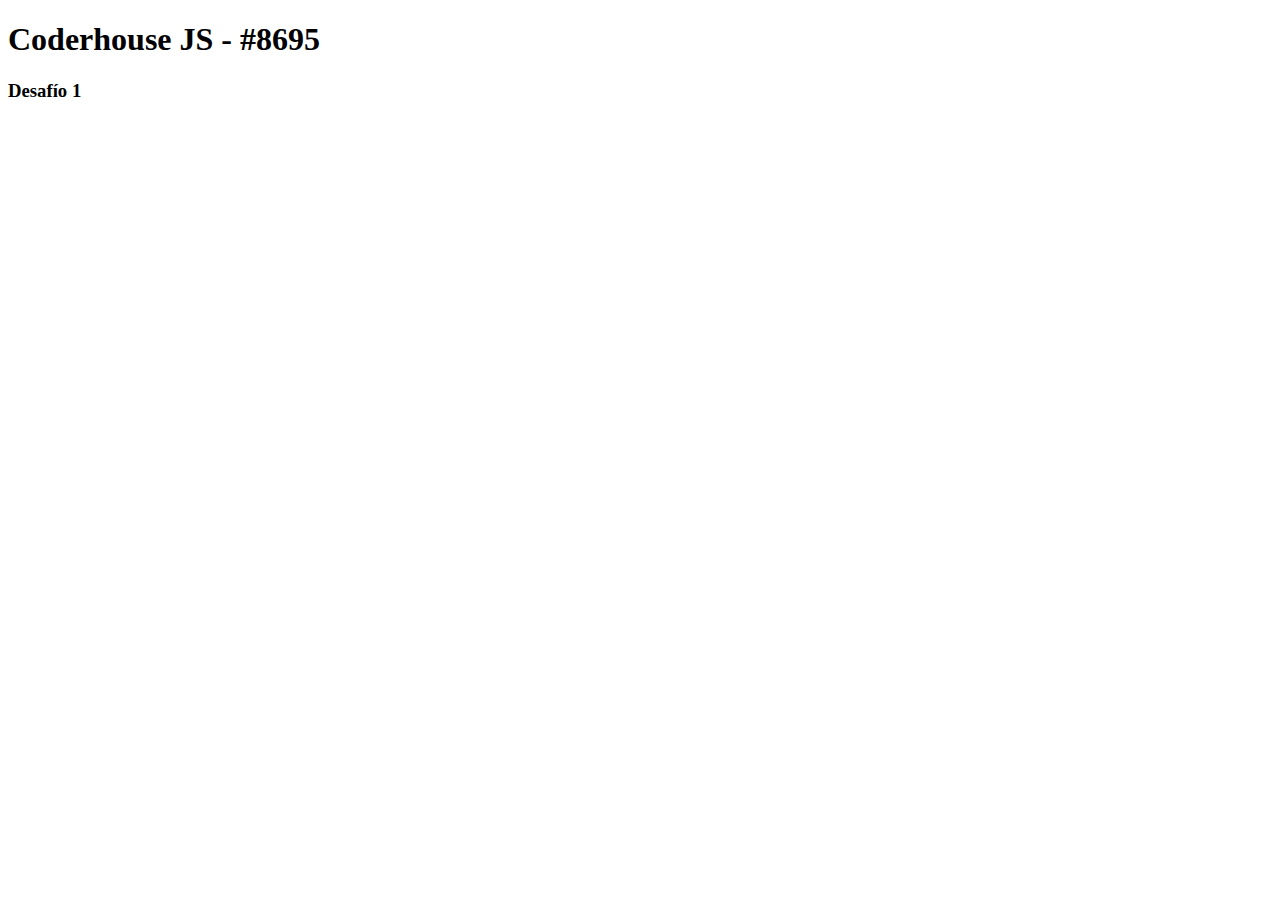
<file: Clase 1/index.html>
<!DOCTYPE html>
<html lang="es">
<head>
    <meta charset="UTF-8">
    <meta name="viewport" content="width=device-width, initial-scale=1.0">
    <title>Document</title>
    <script src="clase01.js"></script> <!-- defer hace que cargue el js una vez cargada toda la pagina-->
</head>
<body>
    <h1>Coderhouse JS - #8695</h1>
    <h3>Desafío 1</h3>
            
</body>
</html>
</file>
